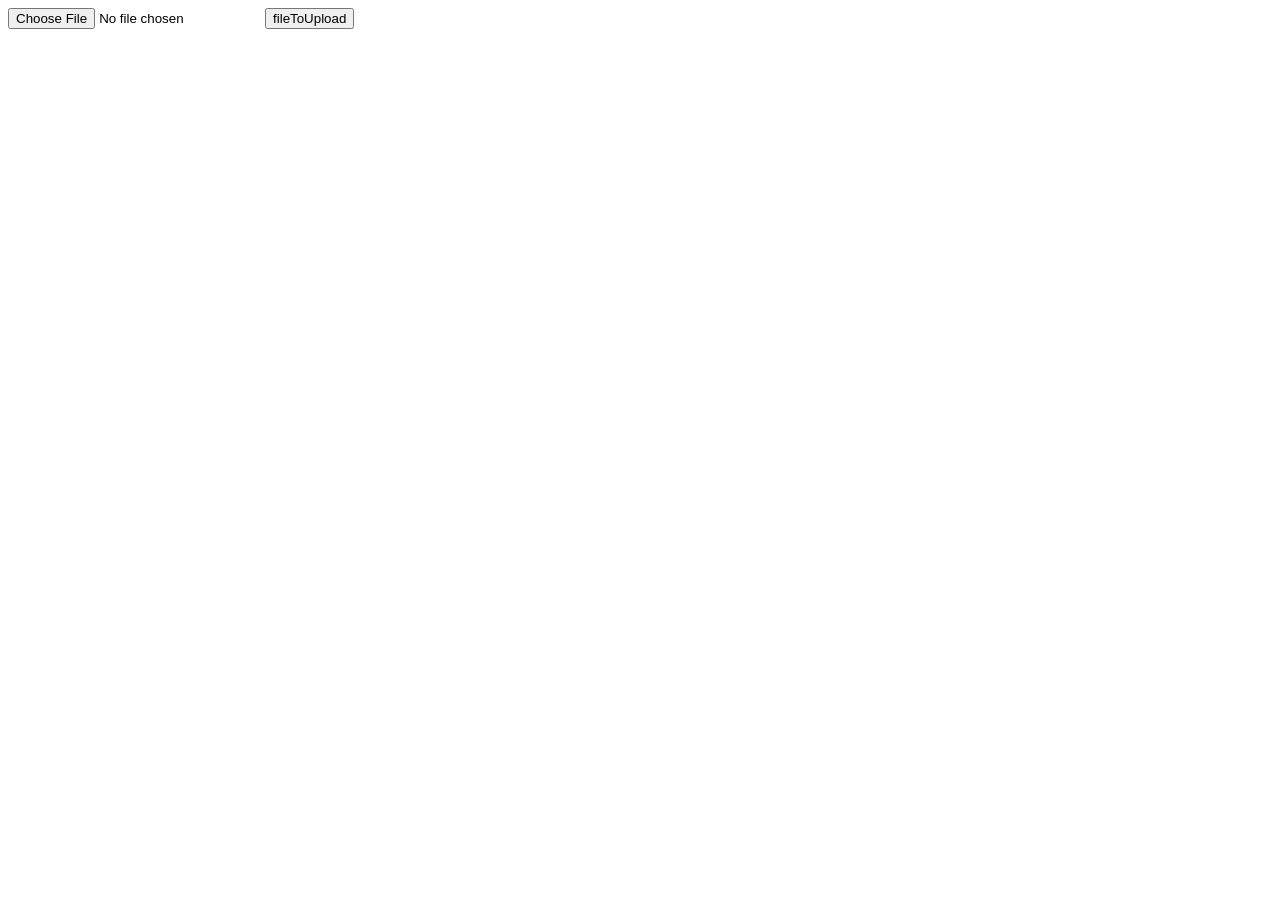
<file: 05-test5/index.html>
<html lang="en">
<head>
    <meta charset="UTF-8">
    <meta name="viewport" content="width=device-width, initial-scale=1.0">
    <title>upload</title>
</head>
<body>
    <form
        action="bewaar.php"
        method="post"
        enctype="multipart/form-data"

    >
    <input 
    type="file"
    name="fileToUpload"
    id="fileToUpload"
    accept="image/*"/>

    <input type="submit" value="fileToUpload" name="submit">
    </form>
</body>
</html>
</file>
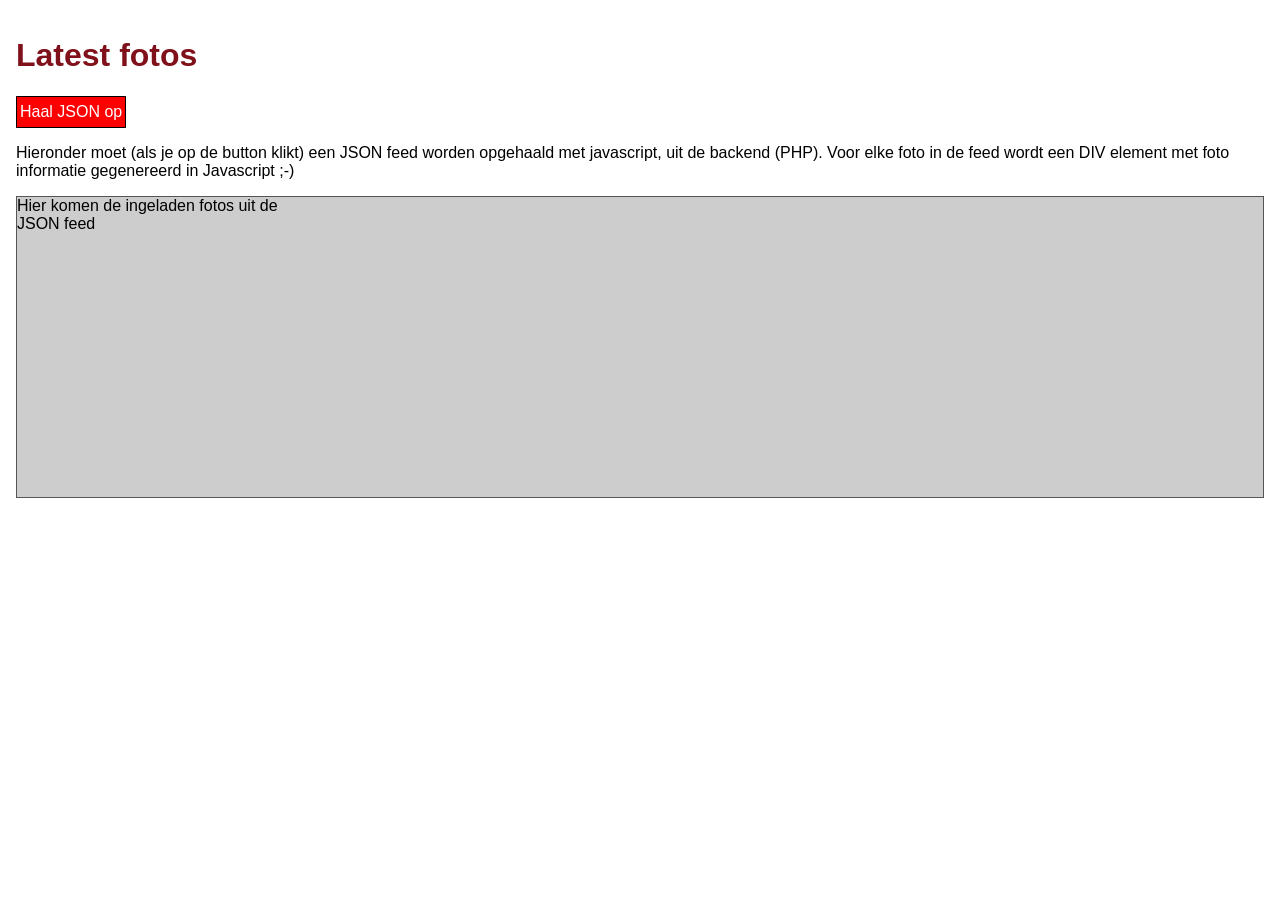
<file: 11-json uit de backend/index.html>
<!DOCTYPE html>
<html lang="en">
  <head>
    <meta charset="UTF-8" />
    <title>Galerij</title>
    <meta name="viewport" content="width=device-width, initial-scale=1.0" />
    <meta name="author" content="Hugo" />
    <link rel="stylesheet" href="css/json.css" />
  </head>
  <body>
    <div>
      <h1>Latest fotos</h1>
      <button id="json-btn">Haal JSON op</button>
      <p>
        Hieronder moet (als je op de button klikt) een JSON feed worden
        opgehaald met javascript, uit de backend (PHP). Voor elke foto in de
        feed wordt een DIV element met foto informatie gegenereerd in Javascript
        ;-)
      </p>

      <main id="feed">
        Hier komen de ingeladen fotos uit de JSON feed
      </main>
    </div>

    <script src="json.js"></script>
  </body>
</html>
</file>
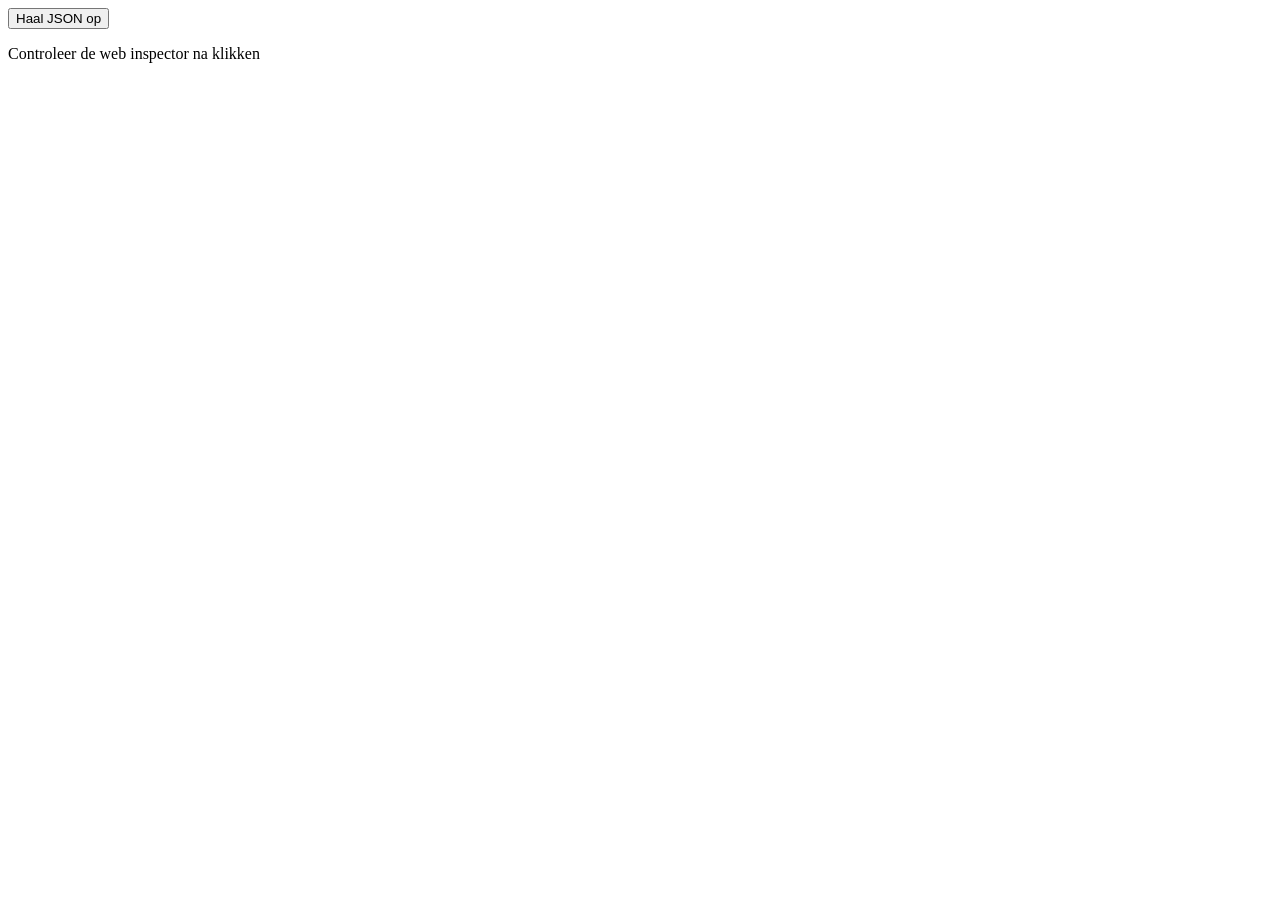
<file: 11-json uit de backend/json-example/index.html>
<!doctype html>
<html lang="en">
<head>
    <meta charset="UTF-8">
    <meta name="viewport" content="width=device-width, user-scalable=no, initial-scale=1.0, maximum-scale=1.0, minimum-scale=1.0">
    <meta http-equiv="X-UA-Compatible" content="ie=edge">
    <title>JSON Example</title>
</head>
<body>

<button id="jsonbutton">Haal JSON op</button>
<p>Controleer de web inspector na klikken</p>
<script src="xmlhttprequest_json.js"></script>

</body>
</html>
</file>
<file: 11-json uit de backend/css/json.css>
body {
    font-family: sans-serif;
    margin: 0;
    padding: 1em;
}

h1 {
    color: #80111b;
}

#json-btn {
    background: #ff0000;
    color: #ffffff;
    padding: 6px 3px;
    font-size: 16px;
    border: 1px solid #000000;
}

#feed {
    display: grid;
    grid-template-columns: 1fr;
    grid-gap: 20px;
    border: 1px solid #555;
    background: #cdcdcd;
    margin: 10px 0;
    min-height: 300px;
}

@media screen and (min-width: 400px) {
    #feed {
        grid-template-columns: repeat(2, 1fr);
    }
    @media screen and (min-width: 800px) {
        #feed {
            grid-template-columns: repeat(3, 1fr);
        }
    }
    @media screen and (min-width: 1024px) {
        #feed {
            grid-template-columns: repeat(4, 1fr);
        }
    }
}

.item {
    background: #ffffff;
    border: 1px solid #333;
    padding: 5px;
    margin-bottom: 10px;
}

.item img {
    max-width: 100%;
    width: auto;
    margin: 5px 0;
}
</file>
